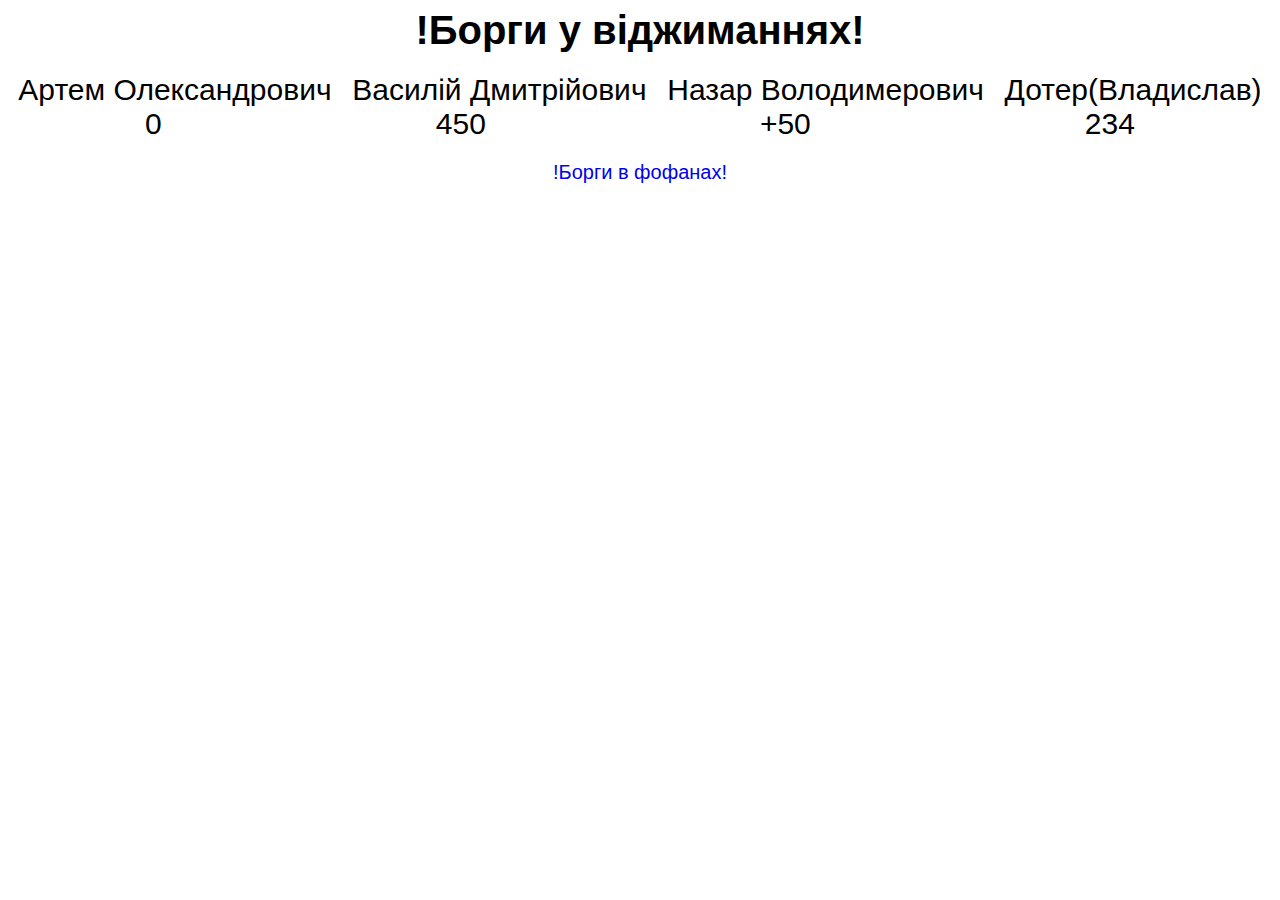
<file: index.html>
<!DOCTYPE html>
<html lang="en">
<head>
    <meta charset="UTF-8">
    <meta name="viewport" content="width=device-width, initial-scale=1.0">
    <title>Document</title>
    <link rel="stylesheet" href="./style.css">
</head>
<body>
<H1 class="title">!Борги у віджиманнях!</H1>
<ul class="borg-list">
    <li class="item">Артем Олександрович</li>
    <li class="item">Василій Дмитрійович</li>
    <li class="item">Назар Володимерович</li>
    <li class="item">Дотер(Владислав)</li>
</ul>
<div class="ilosc">
    <p class="text">0</p>
    <p class="text">450</p>
    <p class="text">+50</p>
    <p class="text">234</p>
</div>
<a href="./fofan.html" class="link">!Борги в фофанах!</a>
</body>
</html>
</file>
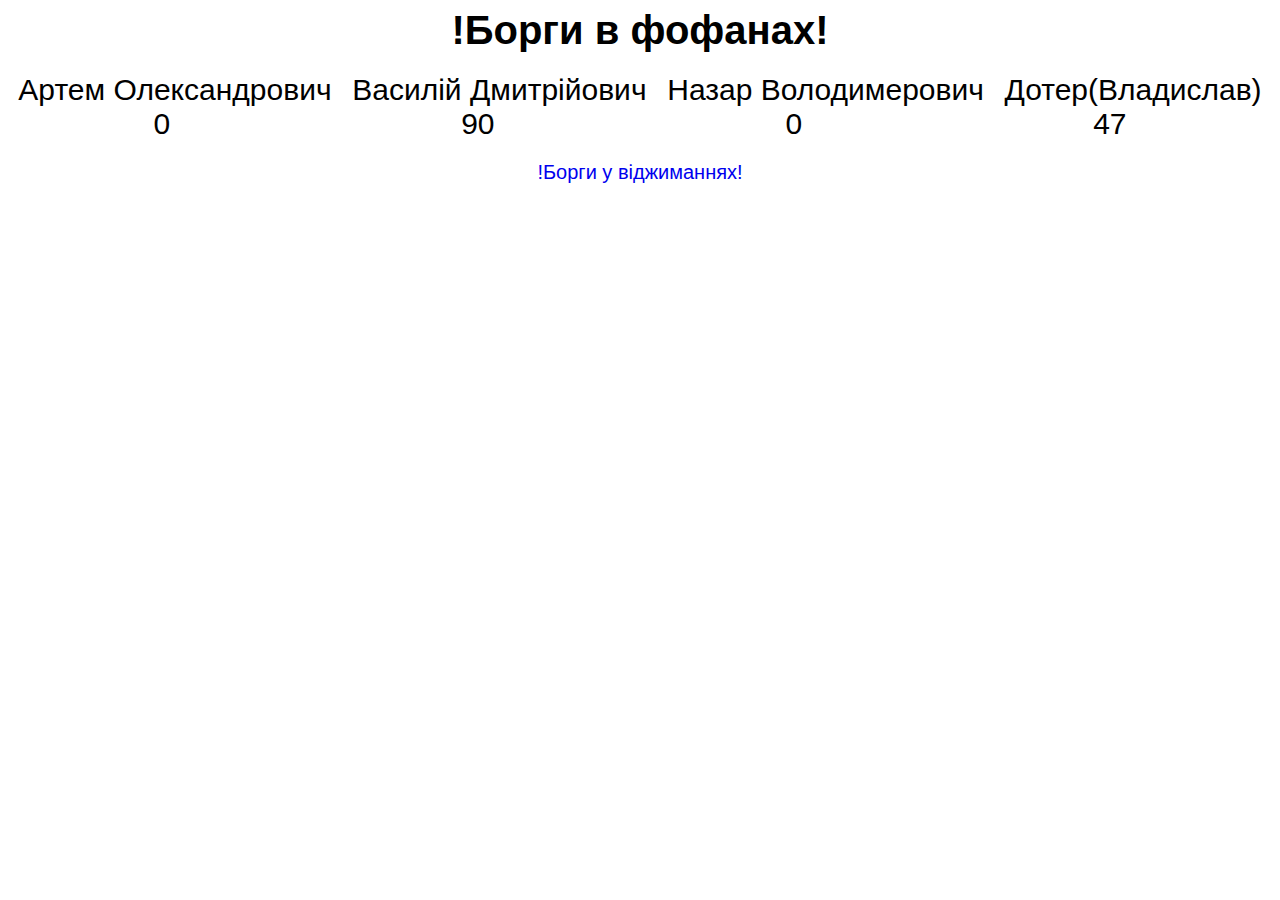
<file: fofan.html>
<!DOCTYPE html>
<html lang="en">
<head>
    <meta charset="UTF-8">
    <meta name="viewport" content="width=device-width, initial-scale=1.0">
    <title>Document</title>
    <link rel="stylesheet" href="./style.css">
</head>
<body>
<H1 class="title">!Борги в фофанах!</H1>
<ul class="borg-list">
    <li class="item">Артем Олександрович</li>
    <li class="item">Василій Дмитрійович</li>
    <li class="item">Назар Володимерович</li>
    <li class="item">Дотер(Владислав)</li>
</ul>
<div class="ilosc">
    <p class="text">0</p>
    <p class="text">90</p>
    <p class="text">0</p>
    <p class="text">47</p>
</div>
<a href="./index.html" class="link">!Борги у віджиманнях!</a>
</body>
</html>
</file>
<file: style.css>
body {
    font-family: "Roboto", sans-serif;
    font-style: normal;
  }
  
  a {
    text-decoration: none;
  }
  
  li {
    list-style: none;
  }
  
  h1,
  h2,
  h3,
  h4,
  h5,
  h6,
  ul,
  p {
    margin: 0px;
    padding: 0px;
  }
  
  address {
    font-style: normal;
  }
  
  .visually-hidden {
    position: absolute !important;
    clip: rect(1px 1px 1px 1px);
    clip: rect(1px, 1px, 1px, 1px);
    padding: 0 !important;
    border: 0 !important;
    height: 1px !important;
    width: 1px !important;
    overflow: hidden;
  }
  

  .title{
    display:flex;
    justify-content: center;
    font-size: 40px;
  }
  .borg-list{
    display: flex;
    justify-content: space-around;
  }
.item{
    margin-top: 20px;
    font-size: 30px;
}
.ilosc{
    display: flex;
    justify-content: space-around;

}
.text{
    font-size: 30px;
}
.link{
    display: flex;
    justify-content: center;
    margin-top: 20px;
    font-size: 20px;
}
</file>
